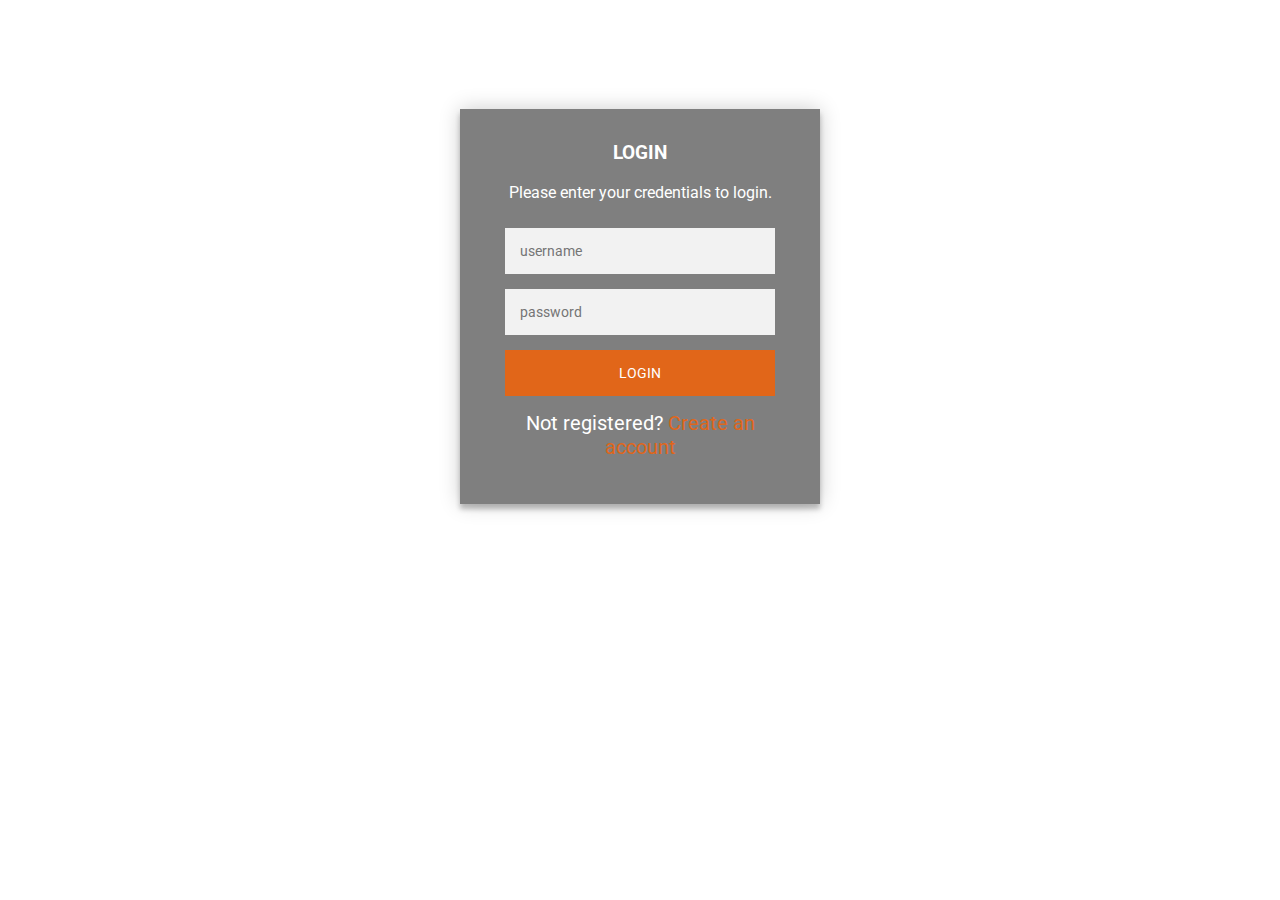
<file: index.html>
<!DOCTYPE html>
<html>
<head>
  <style>
    body{
  background-image: url("https://wallpapers.com/images/hd/colorful-book-stack-outside-dg76b6qqzwaavwx1.jpg");
    }
    </style>
<link rel="stylesheet" href="login1.css">
<title> CSS Login Screen Tutorial </title>
</head>
<body>
  <body>
    <div class="login-page">
      <div class="form" >
        <div class="login">
          <div class="login-header">
            <h3 style="color:white">LOGIN</h3>
            <p style="color:white">Please enter your credentials to login.</p>
          </div>
        </div>
        <form class="login-form" action="log.php" method="post">
          <input type="text" placeholder="username" name="user"/>
          <input type="password" placeholder="password" name="pass1"/>
          <button name="save"><a  style="color:white">Login</a></button>
          <p style="color:white" class="message">Not registered? <a href="./Register.html">Create an account</a></p>
        </form>
      </div>
    </div>
</body>
</body>
</html>
</file>
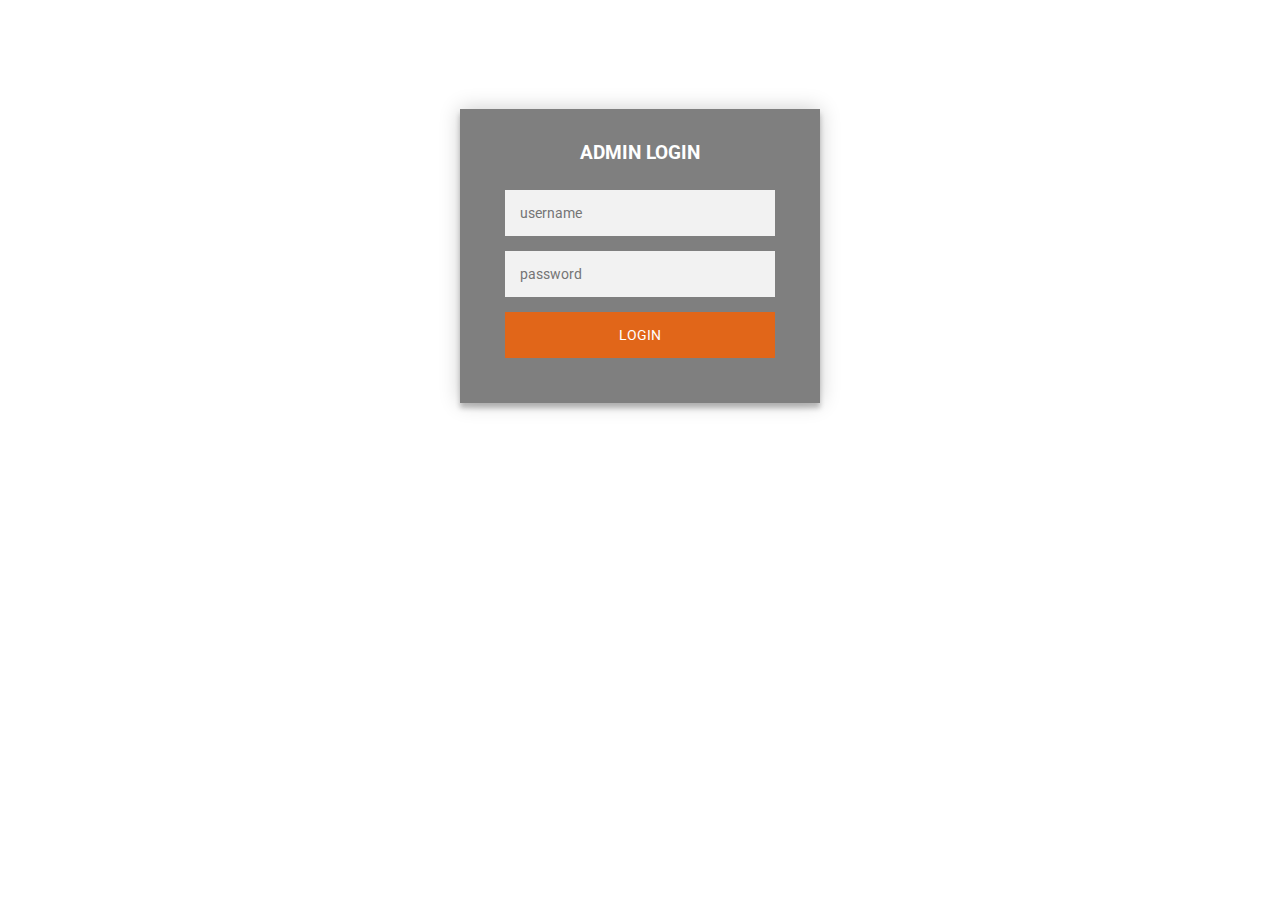
<file: admin.html>
<!DOCTYPE html>
<html>
<head>
<link rel="stylesheet" href="login1.css">
</head>
<body>
  <body>
    <div class="login-page">
      <div class="form" >
        <div class="login">
          <div class="login-header">
            <h3 style="color:white">ADMIN LOGIN</h3>
          </div>
        </div>
        <form class="login-form" action="admin.php" method="post">
          <input type="text" placeholder="username" name="user1"/>
          <input type="password" placeholder="password" name="pass1"/>
          <button name="save1"><a  style="color:white">Login</a></button>
        </form>
      </div>
    </div>
</body>
</body>
</html>
</file>
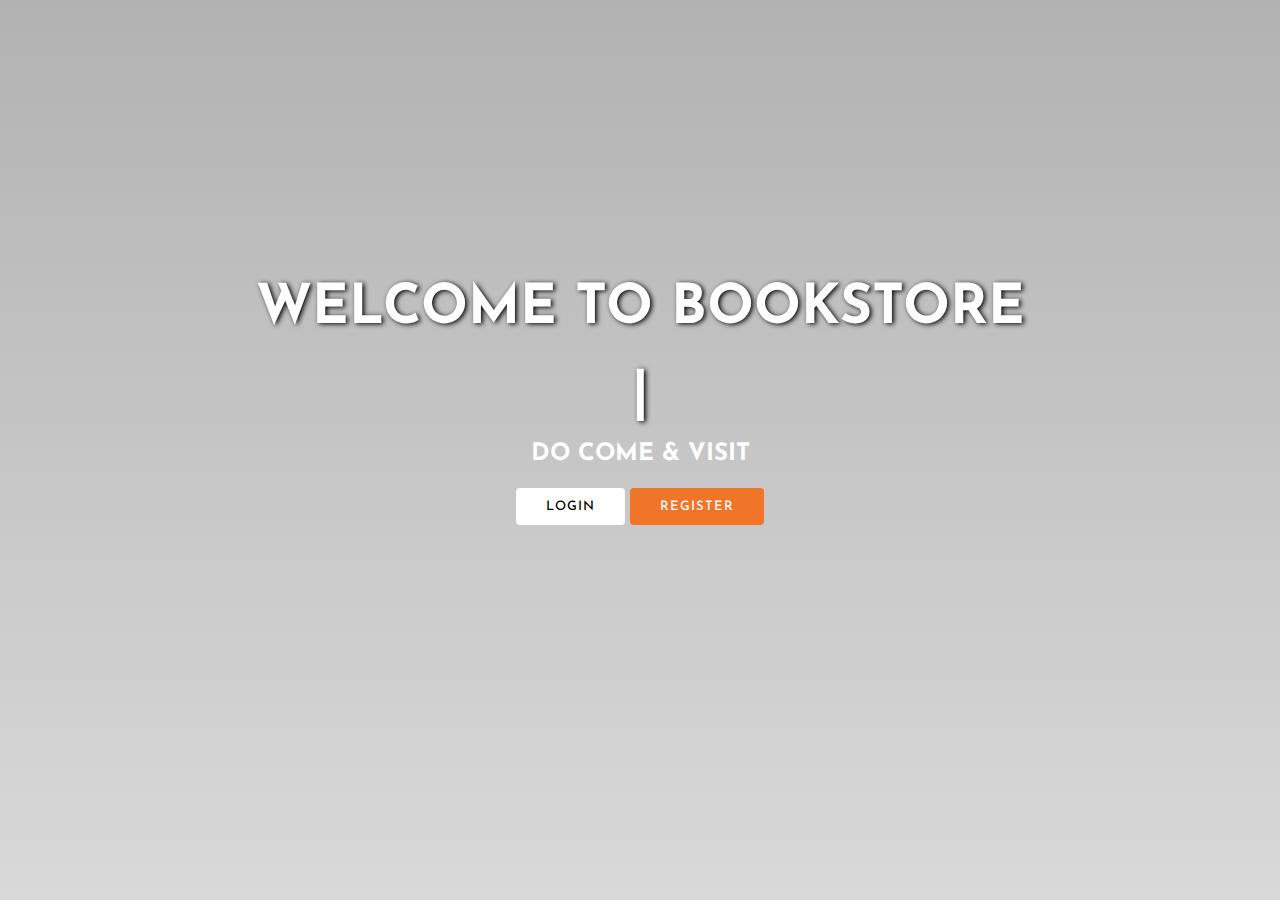
<file: start.html>
<!DOCTYPE html>
<html>
<head>
	<title></title>
	<link rel="stylesheet" type="text/css" href="style1.css">
	<link href="https://fonts.googleapis.com/css?family=Josefin+Sans&display=swap" rel="stylesheet">
	  <link rel="stylesheet" href="https://cdnjs.cloudflare.com/ajax/libs/animate.css/3.7.2/animate.min.css">
</head>
<body>

<header>
	

	<main>
		<section>
			<h1>Welcome To Bookstore</h2>
                <h1> <span class="change_content"> </span> <span style="margin-top: -10px;"> | </span> </h1>
			<h2>DO COME & VISIT</h2>
            <br></br>
			<a href="http://localhost/dbms/index.html" class="btnone">login</a>
			<a href="http://localhost/dbms/Register.html" class="btntwo">Register</a>
		</section>
	</main>


</header>

</body>
</html>
</file>
<file: login1.css>
@import url(https://fonts.googleapis.com/css?family=Roboto:300);


.navbar{
    display: flex;
    background-color:rgb(0,0,0,0.3);
    position: fixed;
    top:0;
    width: 100%;
    font-size: 20px;
  }
  
  .nav-right{
    text-align: right;
    float:right;
  }
  
  .nav-right li {
      display: inline;
      float: left;
      padding-left: 15px;
    }
  
    .nav-right li a {
      display: block;
      padding: 8px;
      text-decoration: none;
      color:white;
    }
  
    .nav-right  li ul {
      list-style-type: none;
      margin: 0;
      padding: 0;
      overflow: hidden;
      background-color:rgb(0,0,0,0.3);
    }
  
    .nav-right li a:hover {
      background-color: rgba(250,96,0,0.8);
    }
  
    .nav-right .active {
      background-color: #04AA6D;
    }

    /* main */
header .header{
    background-color: #FFFFFF;
  height: 45px;
}
header a img{
  width: 134px;
margin-top: 4px;
}
.login-page {
  width: 360px;
  padding: 8% 0 0;
  margin: auto;
}
.login-page .form .login{
    
  margin-top: -31px;
margin-bottom: 26px;
}
.form {
  position: relative;
  z-index: 1;
  background-color:rgb(0,0,0,0.5);
  max-width: 360px;
  margin: 0 auto 100px;
  padding: 45px;
  text-align: center;
  box-shadow: 0 0 20px 0 rgba(0, 0, 0, 0.2), 0 5px 5px 0 rgba(0, 0, 0, 0.24);
}
.form input {
  font-family: "Roboto", sans-serif;
  outline: 0;
  background: #f2f2f2;
  width: 100%;
  border: 0;
  margin: 0 0 15px;
  padding: 15px;
  box-sizing: border-box;
  font-size: 14px;
}
.form button {
  font-family: "Roboto", sans-serif;
  text-transform: uppercase;
  outline: 0;
  background-color: rgba(250,96,0,0.8);
  background-image: rgba(250,96,0,0.8);
  width: 100%;
  border: 0;
  padding: 15px;
  color: #FFFFFF;
  font-size: 14px;
  -webkit-transition: all 0.3 ease;
  transition: all 0.3 ease;
  cursor: pointer;
}
.form .message {
  margin: 15px 0 0;
  color: #b3b3b3;
  font-size: 20px;
}
.form .message a {
  color:  rgba(250,96,0,0.8);
  text-decoration: none;
}

.container {
  position: relative;
  z-index: 1;
  max-width: 300px;
  margin: 0 auto;
}

body {
  background-image:url("https://wallpapers.com/images/hd/colorful-book-stack-outside-dg76b6qqzwaavwx1.jpg");
  background-size: "fixed";
  background-repeat: "no-repeat";
margin: 100px,auto,0px,auto;
font-family: "Roboto", sans-serif;
  -webkit-font-smoothing: antialiased;
  -moz-osx-font-smoothing: grayscale;
}
</file>
<file: style1.css>
* {
  margin: 0;
  padding: 0;
  box-sizing: border-box;
  font-family: "Josefin Sans", sans-serif;
}

header {
  width: 100%;
  height: 100vh;
  background-image: linear-gradient(rgba(0, 0, 0, 0.3), rgba(0, 0, 0, 0.15)),
    url("https://img.freepik.com/premium-photo/front-view-pile-books-with-copy-space_23-2148255858.jpg?w=2000");
  background-repeat: no-repeat;
  background-size: cover;
}


main {
  width: 100%;
  height: 85vh;
  display: flex;
  justify-content: center;
  align-items: center;
  text-align: center;
  color: white;
}

section h3 {
  font-size: 35px;
  font-weight: 200;
  letter-spacing: 3px;
  text-shadow: 1px 1px 2px black;
}

section h1 {
  margin: 30px 0 20px 0;
  font-size: 55px;
  font-weight: 700;
  text-shadow: 2px 1px 5px black;
  text-transform: uppercase;
}

section p {
  font-size: 25px;
  word-spacing: 2px;
  margin-bottom: 25px;
  text-shadow: 1px 1px 1px black;
}

section a {
  padding: 12px 30px;
  border-radius: 4px;
  outline: none;
  text-transform: uppercase;
  font-size: 13px;
  font-weight: 500;
  text-decoration: none;
  letter-spacing: 1px;
  transition: all 0.5s ease;
}

section .btnone {
  /*background: #00b894;*/
  background: #fff;
  color: #000;
}

.btnone:hover {
  background:rgba(250,96,0,0.8);
  color: white;
}

section .btntwo {
  background:rgba(250,96,0,0.8);
  color: white;
}

.btntwo:hover {
  background: #fff;
  color: #000;
}

.change_content:after {
  content: "";
  animation: changetext 10s infinite linear;
  color: rgba(250,96,0,0.8);
}

@keyframes changetext {
  0% {
    content: "One stop book destination";
  }
  20% {
    content: "Unlimited offers on all genres";
  }
  35% {
    content: "Avail at a hugely discounted price";
  }
  60% {
    content: "Join millions of happy buyers";
  }
  80% {
    content: "Early bird offer on new arrivals";
  }
  100% {
    content: "Let's get started!";
  }
}
</file>
